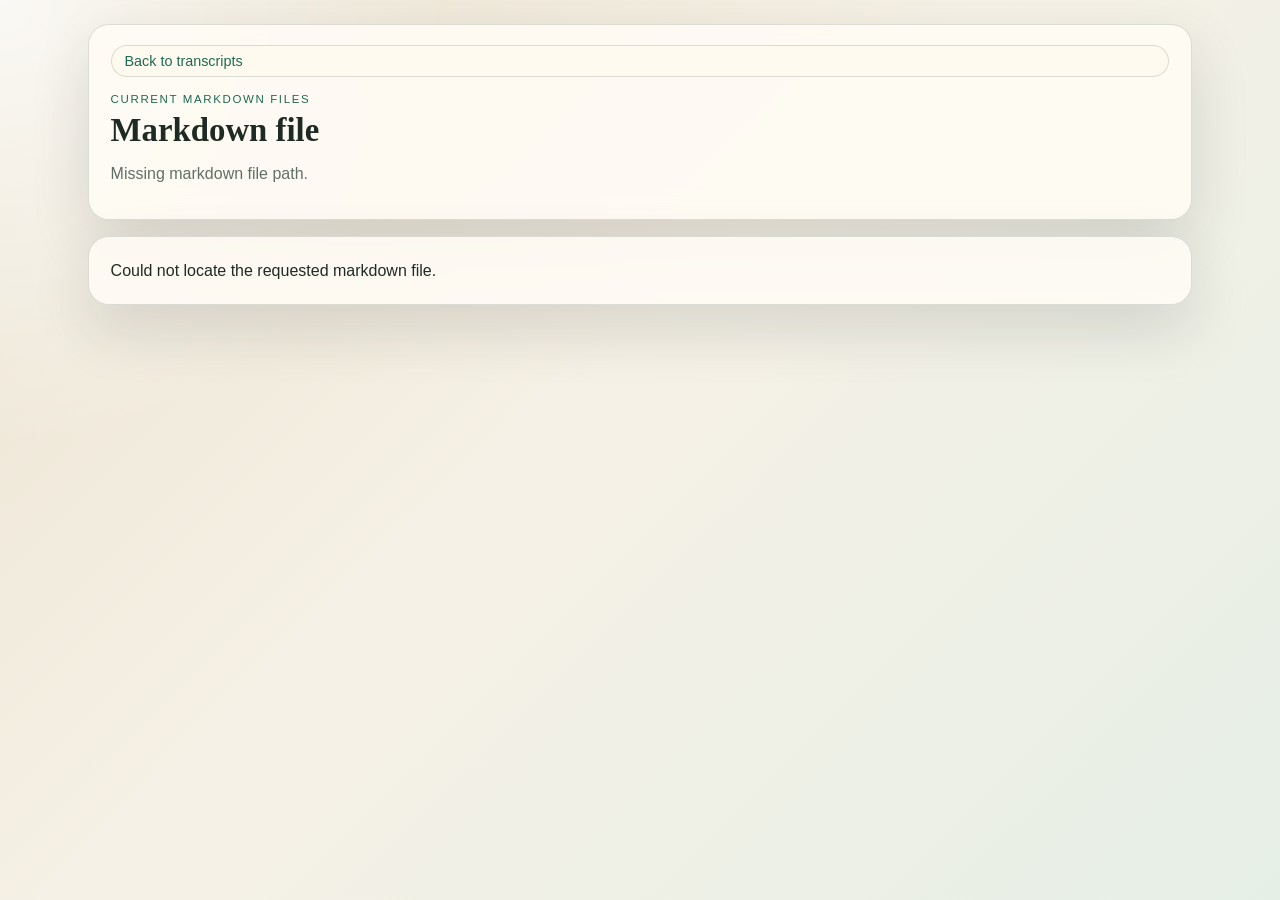
<file: chat_viewer/markdown-viewer.html>
<!doctype html>
<html lang="en" data-viewer-version="__VIEWER_VERSION__">
<head>
  <meta charset="utf-8">
  <meta name="viewport" content="width=device-width, initial-scale=1">
  <title>Markdown Viewer</title>
  <script>
    (function () {
      const stamp = String(Date.now());
      const link = document.createElement("link");
      link.rel = "stylesheet";
      link.href = `styles.css?t=${encodeURIComponent(stamp)}`;
      document.head.append(link);
    })();
  </script>
</head>
<body class="markdown-page">
  <main class="markdown-shell">
    <header class="markdown-topbar">
      <a id="back-link" class="doc-link" href="../">Back to transcripts</a>
      <div>
        <p class="eyebrow">Current Markdown Files</p>
        <h1 id="doc-title">Loading…</h1>
        <p id="doc-meta" class="subtle">Preparing document view.</p>
      </div>
    </header>

    <section class="markdown-card">
      <article id="markdown-content" class="markdown-content"></article>
    </section>
  </main>

  <script>
    (function () {
      const stamp = String(Date.now());
      const script = document.createElement("script");
      script.src = `markdown-viewer.js?t=${encodeURIComponent(stamp)}`;
      script.defer = true;
      document.body.append(script);
    })();
  </script>
</body>
</html>
</file>
